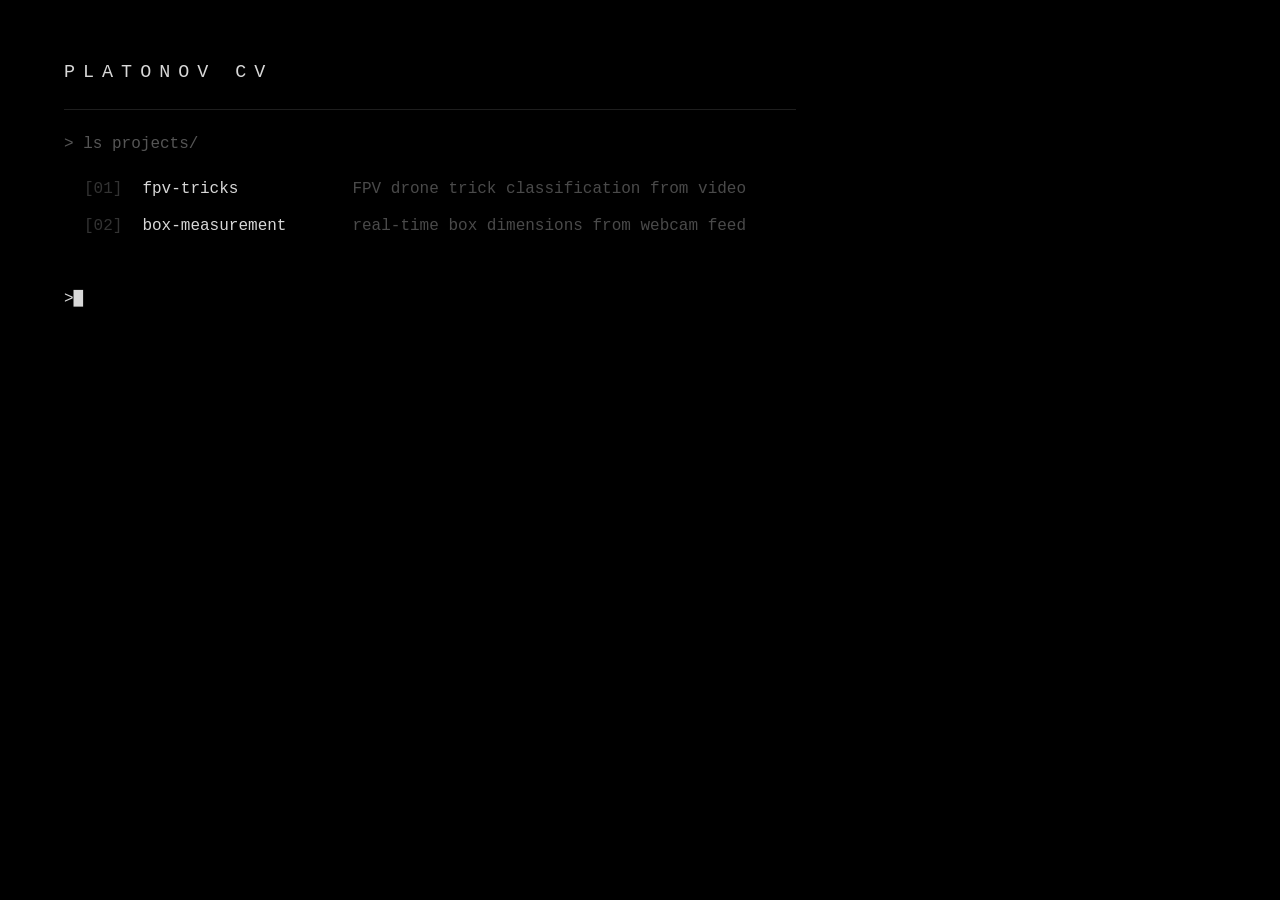
<file: static/index.html>
<!DOCTYPE html>
<html lang="en">
<head>
  <meta charset="UTF-8">
  <meta name="viewport" content="width=device-width, initial-scale=1.0">
  <title>Platonov CV</title>
  <link rel="stylesheet" href="/static/style.css">
</head>
<body>
  <div class="container">
    <p class="title">PLATONOV CV</p>
    <hr>

    <p class="cmd">&gt; ls projects/</p>

    <div class="listing">
      <div class="row">
        <span class="idx">[01]</span>
        <a href="/fpv-tricks" class="name">fpv-tricks</a>
        <span class="desc">FPV drone trick classification from video</span>
      </div>
      <div class="row">
        <span class="idx">[02]</span>
        <a href="/box-measurement" class="name">box-measurement</a>
        <span class="desc">real-time box dimensions from webcam feed</span>
      </div>
    </div>

    <p class="prompt-line">&gt;<span class="cursor">█</span></p>
  </div>
</body>
</html>
</file>
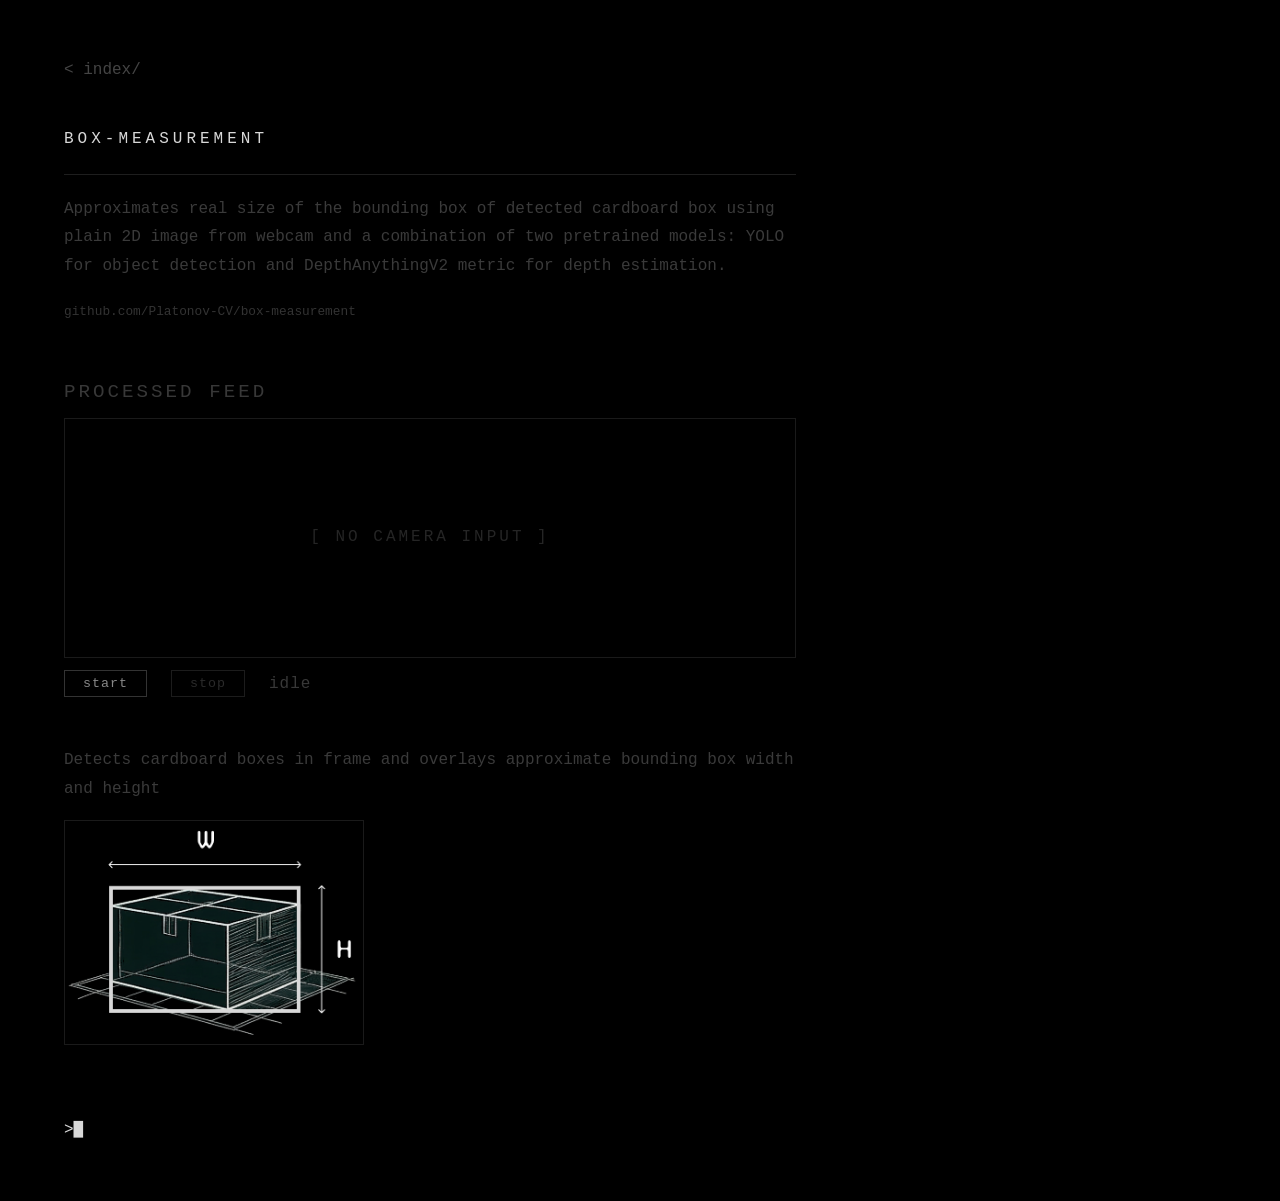
<file: static/box-measurement.html>
<!DOCTYPE html>
<html lang="en">
<head>
  <meta charset="UTF-8">
  <meta name="viewport" content="width=device-width, initial-scale=1.0">
  <title>box-measurement // Platonov CV</title>
  <link rel="stylesheet" href="/static/style.css">
  <style>
    .frame-display {
      position: relative;
      border: 1px solid #1a1a1a;
      min-height: 240px;
      display: flex;
      align-items: center;
      justify-content: center;
      overflow: hidden;
    }

    #result-img {
      display: none;
      width: 100%;
      height: auto;
    }

    #placeholder-text {
      color: #252525;
      letter-spacing: 3px;
    }

    video  { display: none; }
    canvas { display: none; }

    .controls {
      display: flex;
      align-items: center;
      gap: 24px;
      margin-top: 12px;
    }

    .ctrl-btn {
      background: none;
      border: 1px solid #333;
      color: #888;
      font-family: 'Courier New', Courier, monospace;
      letter-spacing: 1px;
      padding: 5px 18px;
      cursor: pointer;
    }

    .ctrl-btn:hover:not(:disabled) {
      border-color: #d8d8d8;
      color: #d8d8d8;
    }

    .ctrl-btn:disabled {
      border-color: #1c1c1c;
      color: #2a2a2a;
      cursor: default;
    }

    #status {
      letter-spacing: 1px;
      color: #383838;
    }
  </style>
</head>
<body>
  <div class="container">
    <a href="/" class="back-link">&lt; index/</a>

    <p class="project-title">BOX-MEASUREMENT</p>
    <hr>

    <p class="description">Approximates real size of the bounding box of detected cardboard box using plain 2D image from webcam and a combination of two pretrained models: YOLO for object detection and DepthAnythingV2 metric for depth estimation.</p>
    <a class="github-link" href="https://github.com/Platonov-CV/box-measurement" target="_blank">github.com/Platonov-CV/box-measurement</a>

    <p class="section-label">processed feed</p>
    <div class="frame-display">
      <span id="placeholder-text">[ NO CAMERA INPUT ]</span>
      <img id="result-img" alt="processed frame">
    </div>

    <div class="controls">
      <button id="btn-start" class="ctrl-btn">start</button>
      <button id="btn-stop"  class="ctrl-btn" disabled>stop</button>
      <span id="status">idle</span>
    </div>

    <video  id="video"  autoplay playsinline></video>
    <canvas id="canvas"></canvas>

    <p class="description" style="margin-top:48px;">Detects cardboard boxes in frame and overlays approximate bounding box width and height</p>
    <img src="/images/box_measurement.png" alt="box measurement example" style="max-width:300px; max-height:300px; height:auto; border:1px solid #1a1a1a; margin-bottom:12px;">

    <p class="prompt-line" style="margin-top: 48px;">&gt;<span class="cursor">█</span></p>
  </div>

  <script>
    const INFERENCE_URL = '/box/process_frame/';

    const video       = document.getElementById('video');
    const canvas      = document.getElementById('canvas');
    const ctx         = canvas.getContext('2d');
    const resultImg   = document.getElementById('result-img');
    const placeholder = document.getElementById('placeholder-text');
    const btnStart    = document.getElementById('btn-start');
    const btnStop     = document.getElementById('btn-stop');
    const statusEl    = document.getElementById('status');

    let running = false;
    let prevObjectUrl = null;

    btnStart.addEventListener('click', start);
    btnStop.addEventListener('click',  stop);

    async function start() {
      try {
        setStatus('requesting camera...');
        const stream = await navigator.mediaDevices.getUserMedia({ video: true });
        video.srcObject = stream;
        await new Promise(resolve => video.addEventListener('loadedmetadata', resolve, { once: true }));

        canvas.width  = video.videoWidth;
        canvas.height = video.videoHeight;

        running = true;
        btnStart.disabled = true;
        btnStop.disabled  = false;
        placeholder.style.display = 'none';
        resultImg.style.display   = 'block';

        loop();
      } catch (err) {
        setStatus('camera error: ' + err.message);
      }
    }

    function stop() {
      running = false;
      btnStart.disabled = false;
      btnStop.disabled  = true;
      if (video.srcObject) {
        video.srcObject.getTracks().forEach(t => t.stop());
        video.srcObject = null;
      }
      setStatus('stopped');
    }

    async function loop() {
      while (running) {
        try {
          setStatus('processing...');

          ctx.drawImage(video, 0, 0);
          const blob = await new Promise(resolve => canvas.toBlob(resolve, 'image/png'));

          const form = new FormData();
          form.append('frame_file', blob, 'frame.png');

          const response = await fetch(INFERENCE_URL, { method: 'POST', body: form });
          if (!response.ok) throw new Error(`server ${response.status}`);

          const resultBlob = await response.blob();
          const url = URL.createObjectURL(resultBlob);
          if (prevObjectUrl) URL.revokeObjectURL(prevObjectUrl);
          prevObjectUrl = url;
          resultImg.src = url;

          setStatus('ok');
        } catch (err) {
          setStatus('error: ' + err.message);
          await new Promise(resolve => setTimeout(resolve, 1000));
        }
      }
    }

    function setStatus(msg) { statusEl.textContent = msg; }
  </script>
</body>
</html>
</file>
<file: static/style.css>
*, *::before, *::after {
  box-sizing: border-box;
  margin: 0;
  padding: 0;
}

body {
  background: #000;
  color: #d8d8d8;
  font-family: 'Courier New', Courier, monospace;
  font-size: 16px;
  line-height: 1.8;
}

.container {
  padding: 56px 64px;
  max-width: 860px;
}

hr {
  border: none;
  border-top: 1px solid #1e1e1e;
  margin: 20px 0;
}

a {
  color: inherit;
  text-decoration: none;
}

a:hover {
  color: #fff;
  text-decoration: underline;
}

/* ── index ── */

.title {
  font-size: 1.15em;
  font-weight: normal;
  letter-spacing: 8px;
}

.cmd {
  color: #555;
  margin-bottom: 12px;
}

.listing {
  padding-left: 20px;
  margin-bottom: 32px;
}

.row {
  display: flex;
  align-items: baseline;
  gap: 20px;
  padding: 4px 0;
}

.idx  { color: #333; min-width: 32px; }
.name { min-width: 190px; }
.desc { color: #4a4a4a; }

/* ── shared ── */

.prompt-line {
  margin-top: 40px;
  color: #d8d8d8;
}

@keyframes blink { 50% { opacity: 0; } }

.cursor { animation: blink 1.1s step-end infinite; }

/* ── project pages ── */

.description {
  color: #3a3a3a;
  line-height: 1.8;
  margin-bottom: 16px;
}

.github-link {
  display: inline-block;
  font-size: 0.8em;
  color: #333;
  margin-bottom: 28px;
}

.github-link:hover {
  color: #d8d8d8;
  text-decoration: none;
}

.back-link {
  display: block;
  color: #444;
  margin-bottom: 40px;
}

.back-link:hover {
  color: #d8d8d8;
  text-decoration: none;
}

.project-title {
  font-weight: normal;
  letter-spacing: 4px;
}

.section-label {
  font-size: 1.2em;
  letter-spacing: 3px;
  text-transform: uppercase;
  color: #383838;
  margin: 24px 0 8px;
}

.mock-frame {
  border: 1px solid #1a1a1a;
  height: 240px;
  display: flex;
  align-items: center;
  justify-content: center;
  color: #252525;
  letter-spacing: 3px;
  font-size: 0.75em;
}

/* output table (box-measurement, fpv-tricks) */

.output-table { padding-left: 2px; }

.output-row {
  display: grid;
  grid-template-columns: 140px 1fr;
  padding: 4px 0;
  border-bottom: 1px solid #0f0f0f;
}

.output-key { color: #444; }
.output-val { color: #2a2a2a; }

/* bill table */

.bill-table {
  width: 100%;
  border-collapse: collapse;
}

.bill-table th,
.bill-table td {
  text-align: left;
  padding: 5px 16px 5px 0;
  border-bottom: 1px solid #111;
}

.bill-table th {
  font-size: 0.7em;
  letter-spacing: 2px;
  text-transform: uppercase;
  color: #383838;
  font-weight: normal;
}

.bill-table td { color: #252525; }
</file>
